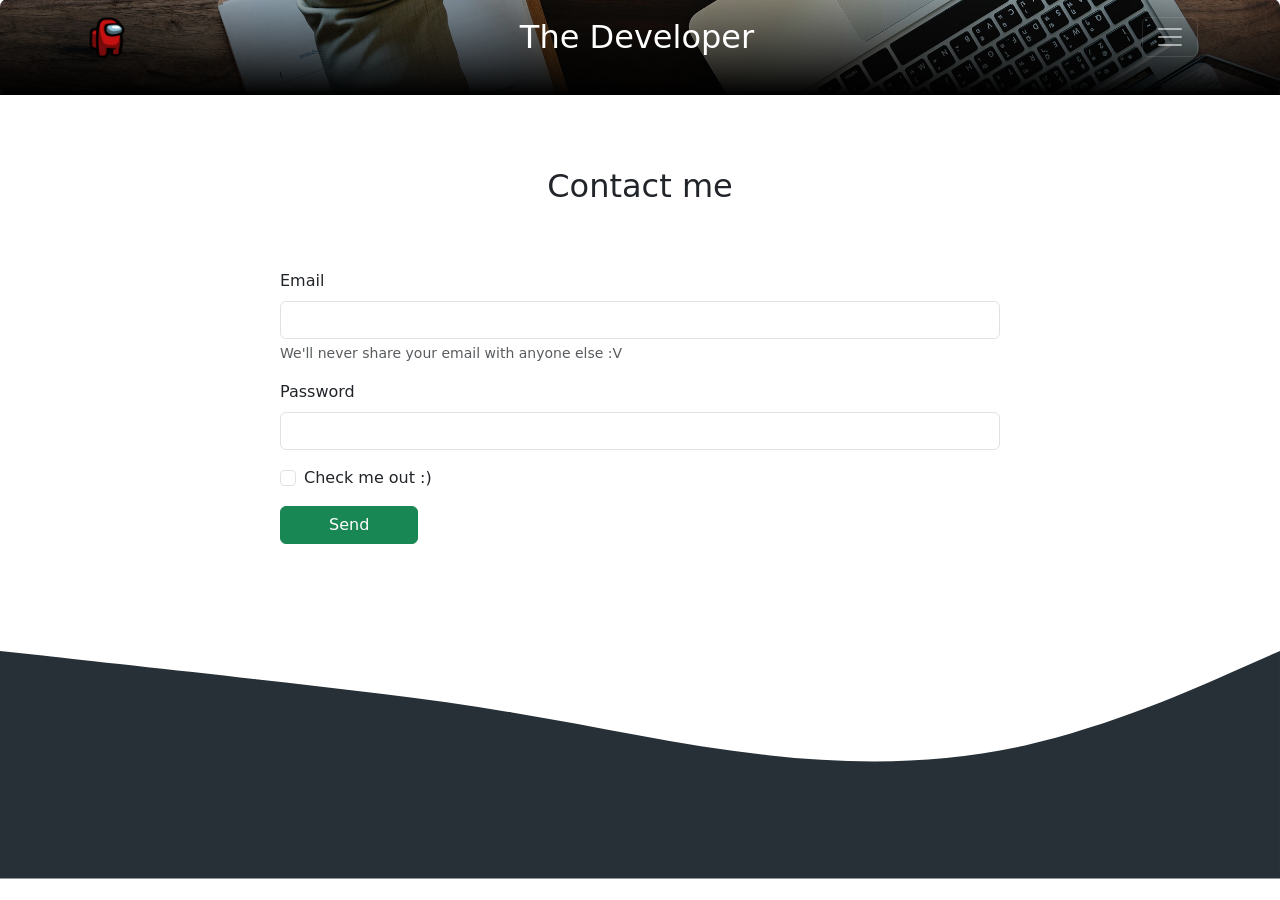
<file: contact.html>
<!doctype html>
<html lang="en">
  <head>
    <meta charset="utf-8">
    <meta name="viewport" content="width=device-width, initial-scale=1">
    <title>Contact</title>
    <link href="https://cdn.jsdelivr.net/npm/bootstrap@5.3.0-alpha3/dist/css/bootstrap.min.css" rel="stylesheet" integrity="sha384-KK94CHFLLe+nY2dmCWGMq91rCGa5gtU4mk92HdvYe+M/SXH301p5ILy+dN9+nJOZ" crossorigin="anonymous">
    <!-- link css -->
    <link rel="stylesheet" href="Css/stylecontact.css">
  </head>
  <body>
        <!-- bagian NavBAr -->
        <Section>
          <Section>
         <nav class="navbar navbar-dark fixed-top">
             <div class="container">
             <a href="index.html">
               <img src="Img/61d183263a856e0004c6334a.png" alt="logo" width="50" height="55">
             </a>
               <a class="navbar-brand justify-content-center" href="#">The Developer</a>
               <button class="navbar-toggler" type="button" data-bs-toggle="offcanvas" data-bs-target="#offcanvasNavbar" aria-controls="offcanvasNavbar" aria-label="Toggle navigation">
                 <span class="navbar-toggler-icon"></span>
               </button>
               <div class="offcanvas offcanvas-end bg-dark" tabindex="-1" id="offcanvasNavbar" aria-labelledby="offcanvasNavbarLabel">
                 <div class="offcanvas-header">
                   <h5 class="offcanvas-title" id="offcanvasNavbarLabel">About Developer Jimmy Lung</h5>
                   <button type="button" class="btn-close btn-close-white" data-bs-dismiss="offcanvas" aria-label="Close"></button>
                 </div>
                 <div class="offcanvas-body">
                     <div class="bagian-search">
                         <form class="d-flex mt-3" role="search">
                             <input class="form-control mb-4 me-2" type="search" placeholder="Search" aria-label="Search">
                             <button class="btn btn-outline-primary mb-4" type="submit">Search</button>
                         </form>
                     </div>
                   <ul class="navbar-nav nav-underline justify-content-end flex-grow-1 pe-3">
                     <li class="nav-item">
                       <a class="nav-link" href="Halaman_Depan-dua.html">Beranda</a>
                     </li>
                     <li class="nav-item">
                       <a class="nav-link" href="biografi-dev.html">Biografi Developer</a>
                     </li>
                     <li class="nav-item dropdown">
                       <a class="nav-link dropdown-toggle" href="#" role="button" data-bs-toggle="dropdown" aria-expanded="false">
                         Project Developer 
                       </a>
                       <ul class="dropdown-menu dropdown-menu-dark">
                         <li><a class="dropdown-item" href="#">Project Developer Peter</a></li>
                         <li>
                             <hr class="dropdown-divider">
                         </li>
                         <li><a class="dropdown-item" href="#">Project Developer Rudy</a></li>
                         <li>
                             <hr class="dropdown-divider">
                         </li>
                         <li><a class="dropdown-item" href="#">Project Developer Shau Chian</a></li>
                       </ul>
                     </li>
                     <li class="nav-item">
                         <a class="nav-link" href="contact.html">Contact</a>
                       </li>
                     <li class="nav-item dropdown">
                       <a class="nav-link dropdown-toggle" href="#" role="button" data-bs-toggle="dropdown" aria-expanded="false">
                         About Developer 
                       </a>
                       <ul class="dropdown-menu dropdown-menu-dark">
                         <li><a class="dropdown-item" href="Peter.html">Developer Peter</a></li>
                         <li>
                             <hr class="dropdown-divider">
                         </li>
                         <li><a class="dropdown-item" href="Rudy.html">Developer Rudy</a></li>
                         <li>
                             <hr class="dropdown-divider">
                         </li>
                         <li><a class="dropdown-item" href="Shau Chian.html">Developer Shau Chian</a></li>
                       </ul>
                     </li>
                   </ul>
                 </div>
               </div>
             </div>
           </nav>
     </Section>
        <!-- Akhir Bagian -->
        
        <!-- jumbotron -->
        <div class="jumbotron p-5 mb-4 bg-light rounded-3">
          <div class="container py-5">
          </div>
        </div>
        <!-- akhir jumbtron -->

        <!-- bagian contact -->
        <section class="kotak5">
            <div class="container">
              <div class="row justify-content-center">
                <div class="col-12 text-center h2">
                  <h2 class="con py-5">Contact me</h2>
                </div>
                <div class="col-8">
                  <form>
                    <div class="mb-3">
                      <label for="exampleInputEmail1" class="form-label">Email</label>
                      <input type="email" class="form-control" id="exampleInputEmail1" aria-describedby="emailHelp">
                      <div id="emailHelp" class="form-text">We'll never share your email with anyone else :V</div>
                    </div>
                    <div class="mb-3">
                      <label for="exampleInputPassword1" class="form-label">Password</label>
                      <input type="password" class="form-control" id="exampleInputPassword1">
                    </div>
                    <div class="mb-3 form-check">
                      <input type="checkbox" class="form-check-input" id="exampleCheck1">
                      <label class="form-check-label" for="exampleCheck1">Check me out :)</label>
                    </div>
                    <button type="submit" class="btn btn-success px-5">Send</button>
                  </form>
                </div>
              </div>
            </div>
          </section>

          <div class="div" style="margin-bottom: 0; margin-top: 50px;">
            <svg id="id-footer" xmlns="http://www.w3.org/2000/svg" viewBox="0 0 1440 320"><path fill="#273036" fill-opacity="1" d="M0,64L48,69.3C96,75,192,85,288,96C384,107,480,117,576,133.3C672,149,768,171,864,181.3C960,192,1056,192,1152,170.7C1248,149,1344,107,1392,85.3L1440,64L1440,320L1392,320C1344,320,1248,320,1152,320C1056,320,960,320,864,320C768,320,672,320,576,320C480,320,384,320,288,320C192,320,96,320,48,320L0,320Z"></path></svg>
          </div>
          <!-- penutup bagian contact -->
    <script src="https://cdn.jsdelivr.net/npm/bootstrap@5.3.0-alpha3/dist/js/bootstrap.bundle.min.js" integrity="sha384-ENjdO4Dr2bkBIFxQpeoTz1HIcje39Wm4jDKdf19U8gI4ddQ3GYNS7NTKfAdVQSZe" crossorigin="anonymous"></script>
  </body>
</html>
</file>
<file: Css/stylecontact.css>
/* navbar */
.justify-content-center {
    margin: auto;
}

.navbar {
    position: relative;
    z-index: 2;
}

#offcanvasNavbarLabel {
    margin-top: 15px;
    text-align: center;
    color: white;
    font-size: 25px;
}

.nav-link {
    text-transform: uppercase;
}

.navbar-brand {
    font-size: 32px;
}
/* akhir navbar */

/* Jumbotron */
.jumbotron{
    background-image: url(../Img/jumbotron-bg.jpg);
    background-size: cover;
    height: 650px;
    text-align: center;
    position: relative;
    bottom: 0;
    margin-top: -75px;
    height: 55px; 
}

.jumbotron::after {
    content: '';
    display: block;
    width: 100%;
    height: 100%;
    background-image: linear-gradient( to top, rgba(0,0,0,1), rgba(0,0,0,0));
    position: absolute;
    bottom: 0;
    left: 0;
}

/* akhir bagian jumbotron */
</file>
